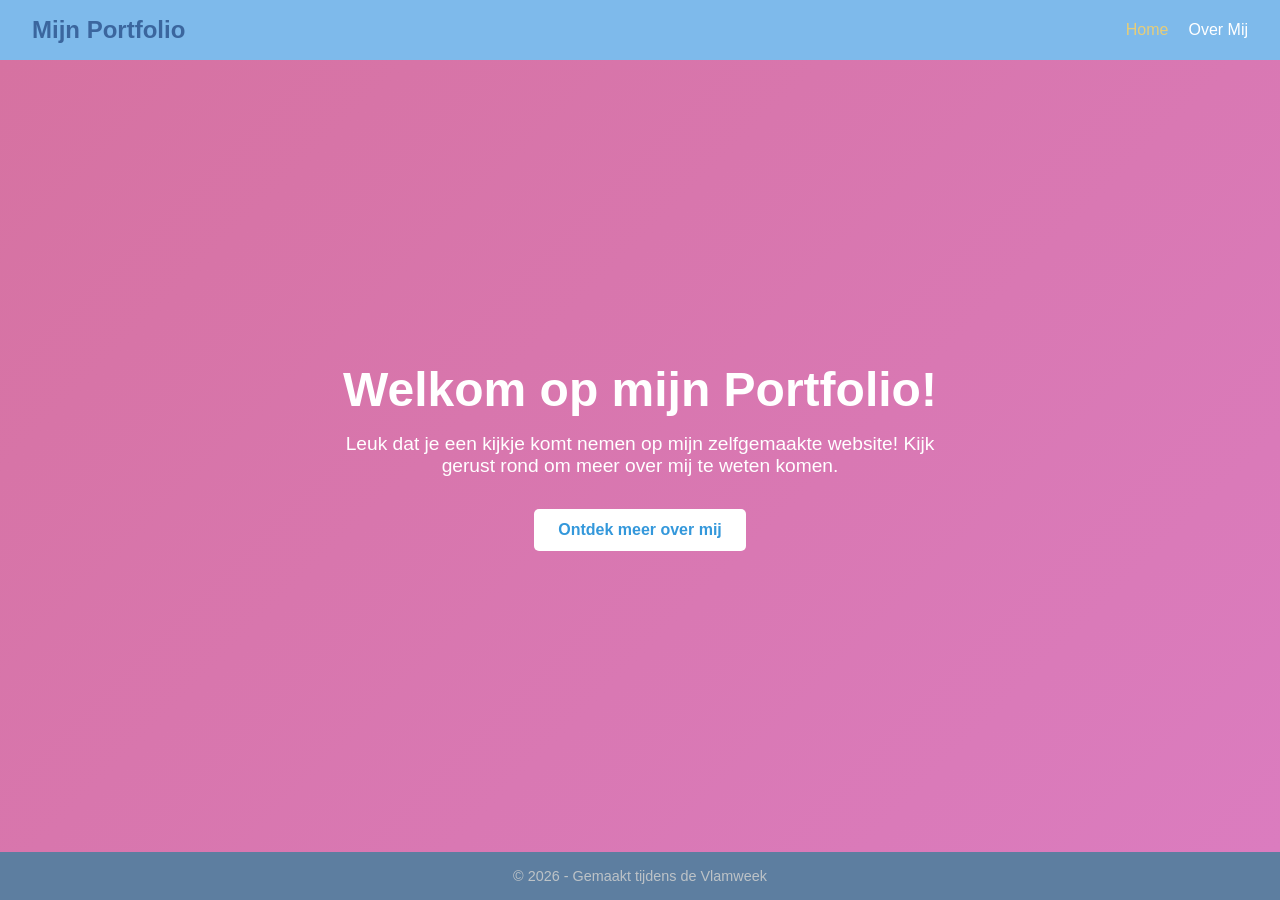
<file: index.html>
<!DOCTYPE html>
<html lang="nl">
<head>
    <meta charset="UTF-8">
    <meta name="viewport" content="width=device-width, initial-scale=1.0">
    <title>Mijn Portfolio | Home</title>
    <link rel="stylesheet" href="style.css">
</head>
<body>

    <!-- Navigatiebalk (Makkelijk uit te breiden!) -->
    <nav class="navbar">
        <div class="nav-logo">Mijn Portfolio</div>
        <ul class="nav-links">
            <li><a href="index.html" class="active">Home</a></li>
            <li><a href="about.html">Over Mij</a></li>
            <!-- Hier kun je later simpelweg een nieuwe link toevoegen, bijv: -->
            <!-- <li><a href="projecten.html">Projecten</a></li> -->
        </ul>
    </nav>

    <!-- Welkom Sectie -->
    <header class="hero-section">
        <div class="hero-content">
            <h1>Welkom op mijn Portfolio!</h1>
            <p>Leuk dat je een kijkje komt nemen op mijn zelfgemaakte website! Kijk gerust rond om meer over mij te weten komen.</p>
            <a href="about.html" class="btn">Ontdek meer over mij</a>
        </div>
    </header>

    <!-- Footer -->
    <footer>
        <p>&copy; 2026 - Gemaakt tijdens de Vlamweek</p>
    </footer>

</body>
</html>
</file>
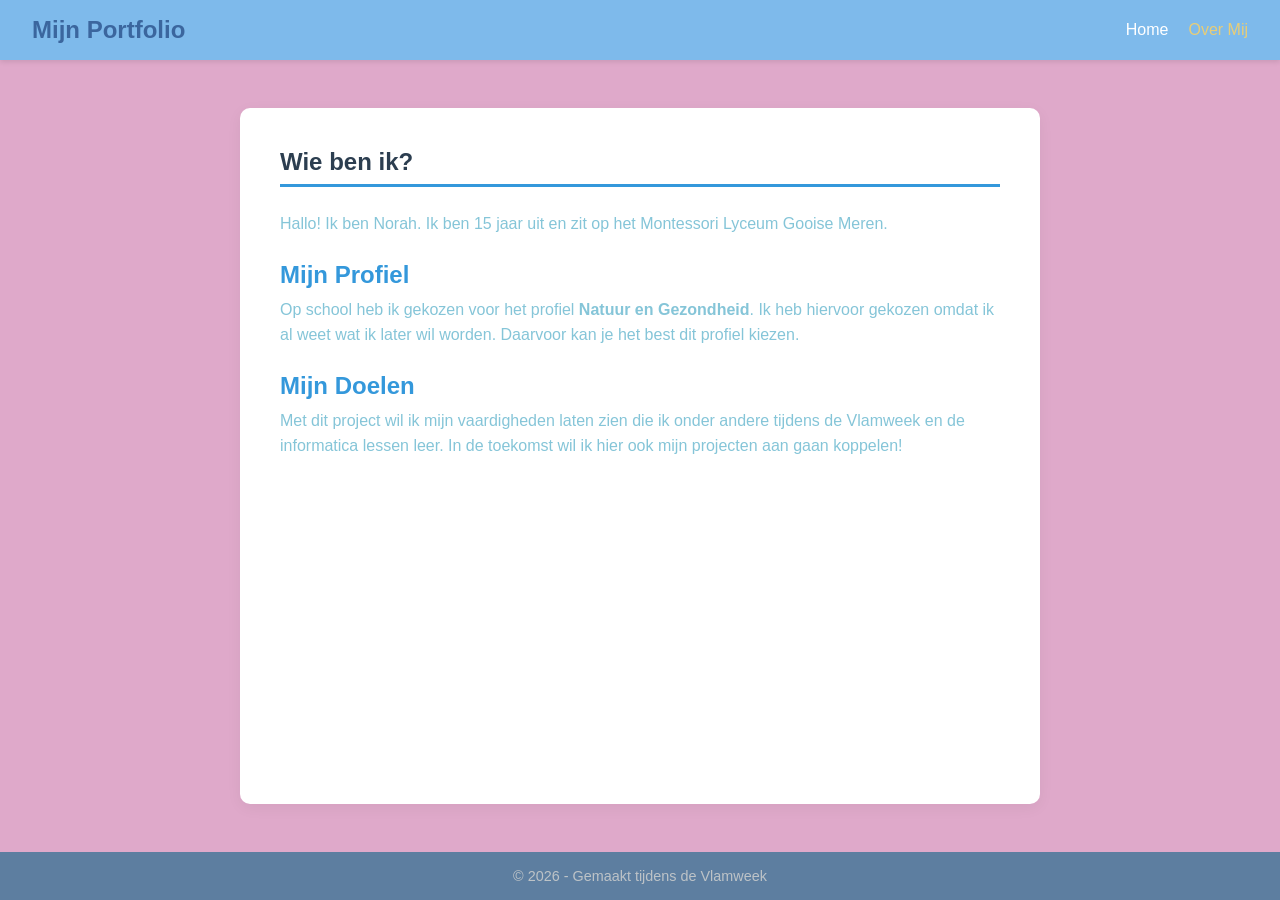
<file: about.html>
<!DOCTYPE html>
<html lang="nl">
<head>
    <meta charset="UTF-8">
    <meta name="viewport" content="width=device-width, initial-scale=1.0">
    <title>Mijn Portfolio | Over Mij</title>
    <link rel="stylesheet" href="style.css">
</head>
<body>

    <!-- Navigatiebalk -->
    <nav class="navbar">
        <div class="nav-logo">Mijn Portfolio</div>
        <ul class="nav-links">
            <li><a href="index.html">Home</a></li>
            <li><a href="about.html" class="active">Over Mij</a></li>
        </ul>
    </nav>

    <!-- Over Mij Content -->
    <main class="container">
        <section class="about-box">
            <h1>Wie ben ik?</h1>
            <p>Hallo! Ik ben Norah. Ik ben 15 jaar uit en zit op het Montessori Lyceum Gooise Meren.</p>
            
            <h2>Mijn Profiel</h2>
            <p>Op school heb ik gekozen voor het profiel <strong>Natuur en Gezondheid</strong>. Ik heb hiervoor gekozen omdat ik al weet wat ik later wil worden. Daarvoor kan je het best dit profiel kiezen.</p>
            
            <h2>Mijn Doelen</h2>
            <p>Met dit project wil ik mijn vaardigheden laten zien die ik onder andere tijdens de Vlamweek en de informatica lessen leer. In de toekomst wil ik hier ook mijn projecten aan gaan koppelen!</p>
        </section>
    </main>

    <!-- Footer -->
    <footer>
        <p>&copy; 2026 - Gemaakt tijdens de Vlamweek</p>
    </footer>

</body>
</html>
</file>
<file: style.css>
/* Algemene instellingen */
* {
    margin: 0;
    padding: 0;
    box-sizing: border-box;
    font-family: 'Segoe UI', Tahoma, Geneva, Verdana, sans-serif;
}

body {
    background-color: #dfa9ca;
    color: #85c5d8;
    display: flex;
    flex-direction: column;
    min-height: 100vh;
}

/* Navigatiebalk */
.navbar {
    background-color: #7ebaeb;
    color: #fff;
    display: flex;
    justify-content: space-between;
    align-items: center;
    padding: 1rem 2rem;
    box-shadow: 0 2px 5px rgba(0,0,0,0.1);
}

.nav-logo {
    font-size: 1.5rem;
    font-weight: bold;
    color: #3b669e;
}

.nav-links {
    list-style: none;
    display: flex;
}

.nav-links li {
    margin-left: 20px;
}

.nav-links a {
    color: #fff;
    text-decoration: none;
    font-weight: 500;
    transition: color 0.3s;
}

.nav-links a:hover, .nav-links a.active {
    color: #e7cd78;
}

/* Startpagina / Hero-sectie */
.hero-section {
    flex: 1;
    display: flex;
    justify-content: center;
    align-items: center;
    text-align: center;
    background: linear-gradient(135deg, #d672a1, #db7cbf);
    color: #fff;
    padding: 2rem;
}

.hero-content h1 {
    font-size: 3rem;
    margin-bottom: 1rem;
}

.hero-content p {
    font-size: 1.2rem;
    margin-bottom: 2rem;
    max-width: 600px;
}

/* Knoppen */
.btn {
    display: inline-block;
    background-color: #fff;
    color: #3498db;
    padding: 0.75rem 1.5rem;
    border-radius: 5px;
    text-decoration: none;
    font-weight: bold;
    transition: transform 0.2s, background-color 0.2s;
}

.btn:hover {
    transform: translateY(-3px);
    background-color: #ecf0f1;
}

/* Inhoudspagina styling (Over mij) */
.container {
    flex: 1;
    padding: 3rem 2rem;
    display: flex;
    justify-content: center;
}

.about-box {
    background-color: #fff;
    padding: 2.5rem;
    border-radius: 10px;
    box-shadow: 0 4px 15px rgba(0,0,0,0.05);
    max-width: 800px;
    width: 100%;
}

.about-box h1 {
    color: #2c3e50;
    margin-bottom: 1.5rem;
    border-bottom: 3px solid #3498db;
    padding-bottom: 0.5rem;
}

.about-box h2 {
    color: #3498db;
    margin-top: 1.5rem;
    margin-bottom: 0.5rem;
}

.about-box p {
    line-height: 1.6;
    margin-bottom: 1rem;
}

/* Footer */
footer {
    background-color: #5d7ea0;
    color: #bdc3c7;
    text-align: center;
    padding: 1rem;
    font-size: 0.9rem;
}
</file>
